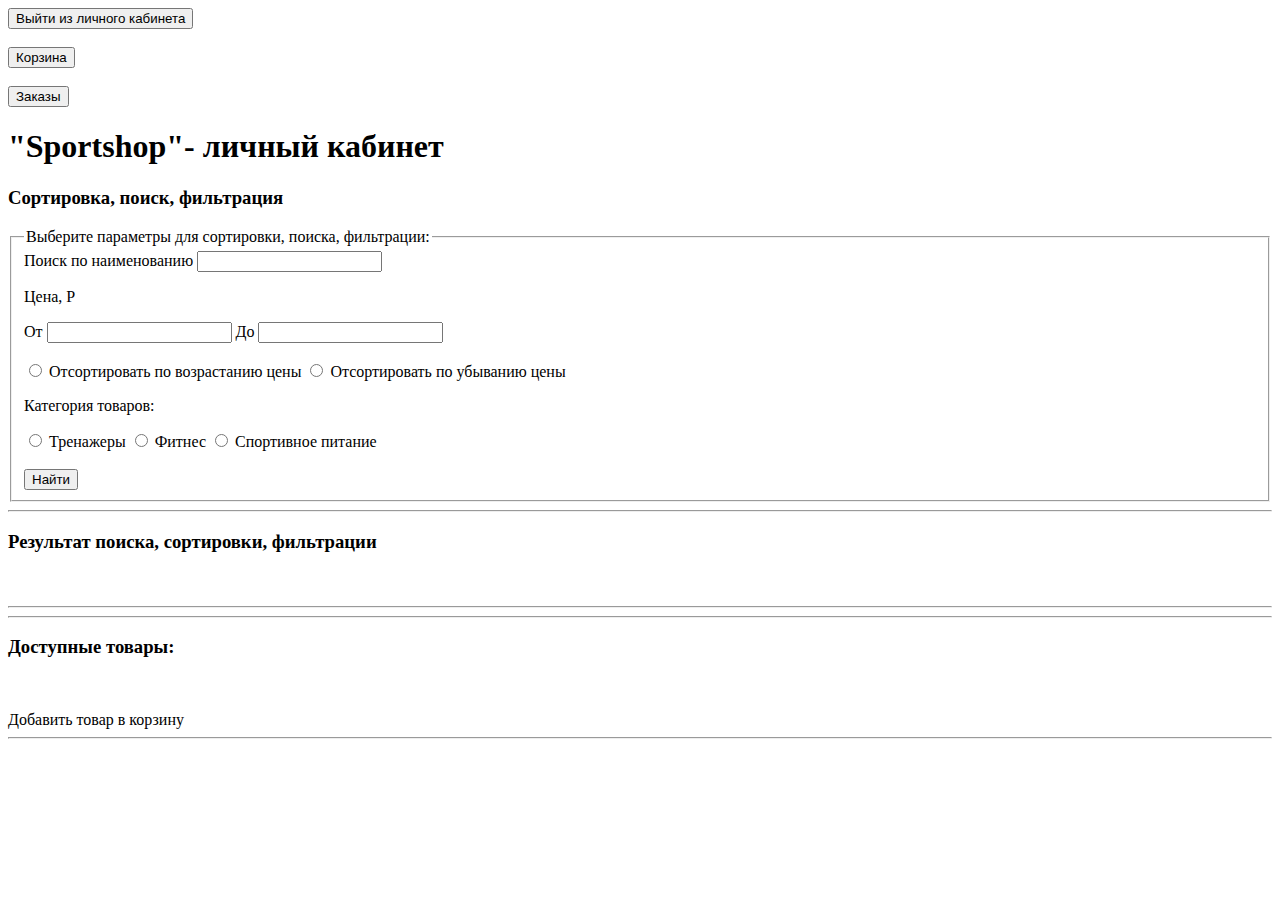
<file: Sportshop/target/classes/templates/user/index.html>
<!DOCTYPE html>
<html lang="en">
<head>
    <meta charset="UTF-8">
    <title>Главная страница</title>
    <link th:href="@{/css/index.css}" type="text/css" rel="stylesheet">
</head>
<body>
<form method="post" action="/logout">
    <input type="hidden" th:name="${_csrf.parameterName}" th:value="${_csrf.token}">
    <button type="submit">Выйти из личного кабинета</button>
</form>
<br>
<form method="get" th:action="@{/cart}">
    <button type="submit">Корзина</button>
</form>
<br>
<form method="get" th:action="@{/orders}">
    <input type="submit" value="Заказы">
</form>
<h1>"Sportshop"- личный кабинет</h1>
<h3>Cортировка, поиск, фильтрация</h3>
<form th:method="POST" th:action="@{/person account/product/search}">

    <fieldset>
        <legend>Выберите параметры для сортировки, поиска, фильтрации:</legend>
        <label for="search">Поиск по наименованию</label>
        <input type="text" id="search" name="search" th:value="*{value_search}">
        <br>
        <p>Цена, P</p>
        <label for="ot">От</label>
        <input type="text" name="ot" id="ot" th:value="*{value_price_ot}">
        <label for="do">До</label>
        <input type="text" name="do" id="do" th:value="*{value_price_do}">
        <br>
        <br>
        <div>
            <input type="radio" id="ascending_price" name="price" value="sorted_by_ascending_price">
            <label for="ascending_price">Отсортировать по возрастанию цены</label>
            <input type="radio" id="descending_price" name="price"
                   value="sorted_by_descending_price">
            <label for="descending_price">Отсортировать по убыванию цены</label>
            <p>Категория товаров: </p>
            <input type="radio" id="furniture" name="contract" value="furniture">
            <label for="furniture">Тренажеры</label>
            <input type="radio" id="appliances" name="contract" value="appliances">
            <label for="appliances">Фитнес</label>
            <input type="radio" id="clothes" name="contract" value="clothes">
            <label for="clothes">Спортивное питание</label>
            <br>
            <br>
            <input type="submit" value="Найти">
        </div>
    </fieldset>
</form>
<hr>
<h3>Результат поиска, cортировки, фильтрации</h3>
<div th:each="product : ${search_product}">
    <img th:src="'/img/' + ${product.imageList[0].getFileName()}" width="300px">
    <br>
    <a th:href="@{/product/info/{id}(id=${product.getId()})}" th:text="${product.getTitle()}"></a>
    <p th:text="'Цена: ' + ${product.getPrice()}"></p>
    <hr>
</div>
<hr>
<h3>Доступные товары: </h3>
<div th:each="product : ${products}">
    <img th:if="${!product.imageList.isEmpty()}" th:src="'/img/' + ${product.imageList[0].getFileName()}" width="300px">
    <br>
    <a th:href="@{/product/info/{id}(id=${product.getId()})}" th:text="${product.getTitle()}"></a>
    <p th:text="'Цена: ' + ${product.getPrice()}"></p>
    <a th:href="@{/cart/add/{id}(id=${product.getId()})}">Добавить товар в корзину</a>
    <hr>
</div>
</body>
</html>
</file>
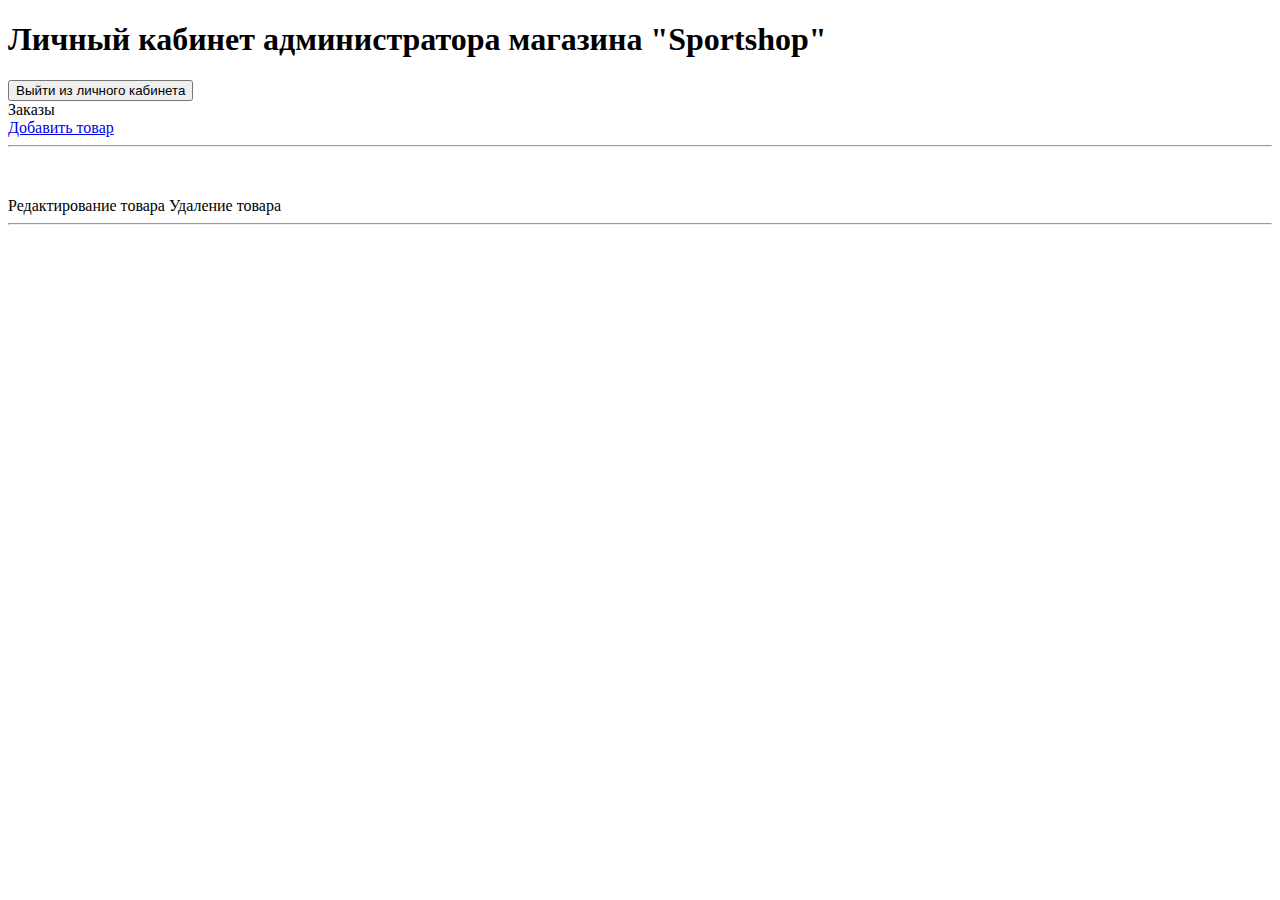
<file: Sportshop/target/classes/templates/admin.html>
<!DOCTYPE html>
<html lang="en">
<head>
    <meta charset="UTF-8">
    <title>Личный кабинет администратора</title>
    <link th:href="@{/css/index.css}" type="text/css" rel="stylesheet">
</head>
<body>
<h1>Личный кабинет администратора магазина "Sportshop"</h1>
<form method="post" action="/logout">
    <input type="hidden" th:name="${_csrf.parameterName}" th:value="${_csrf.token}">
    <button type="submit">Выйти из личного кабинета</button>
</form>
<a th:href="@{/admin/orders}">Заказы</a><br>
<a href="admin/product/add">Добавить товар</a>
<hr>
<div th:each="product : ${products}">
    <div class="name">
    <p th:text="'Наименование: ' + ${product.getTitle()}"></p>
        </div>
    <img th:src="'/img/' + ${product.imageList[0].getFileName()}" width="300px">
    <p th:text="'Описание: ' + ${product.getDescription()}"></p>
    <p th:text="'Цена: ' + ${product.getPrice()}"></p>
    <p th:text="'Cклад: ' + ${product.getWarehouse()}"></p>
    <p th:text="'Продавец: ' + ${product.getSeller()}"></p>
    <p th:text="'Категория: ' + ${product.getCategory().getName()}"></p>
    <a th:href="@{/admin/product/edit/{id}(id=${product.getId()})}">Редактирование товара</a>
    <a th:href="@{/admin/product/delete/{id}(id=${product.getId()})}">Удаление товара</a>
    <hr>
</div>
</body>
</html>
</file>
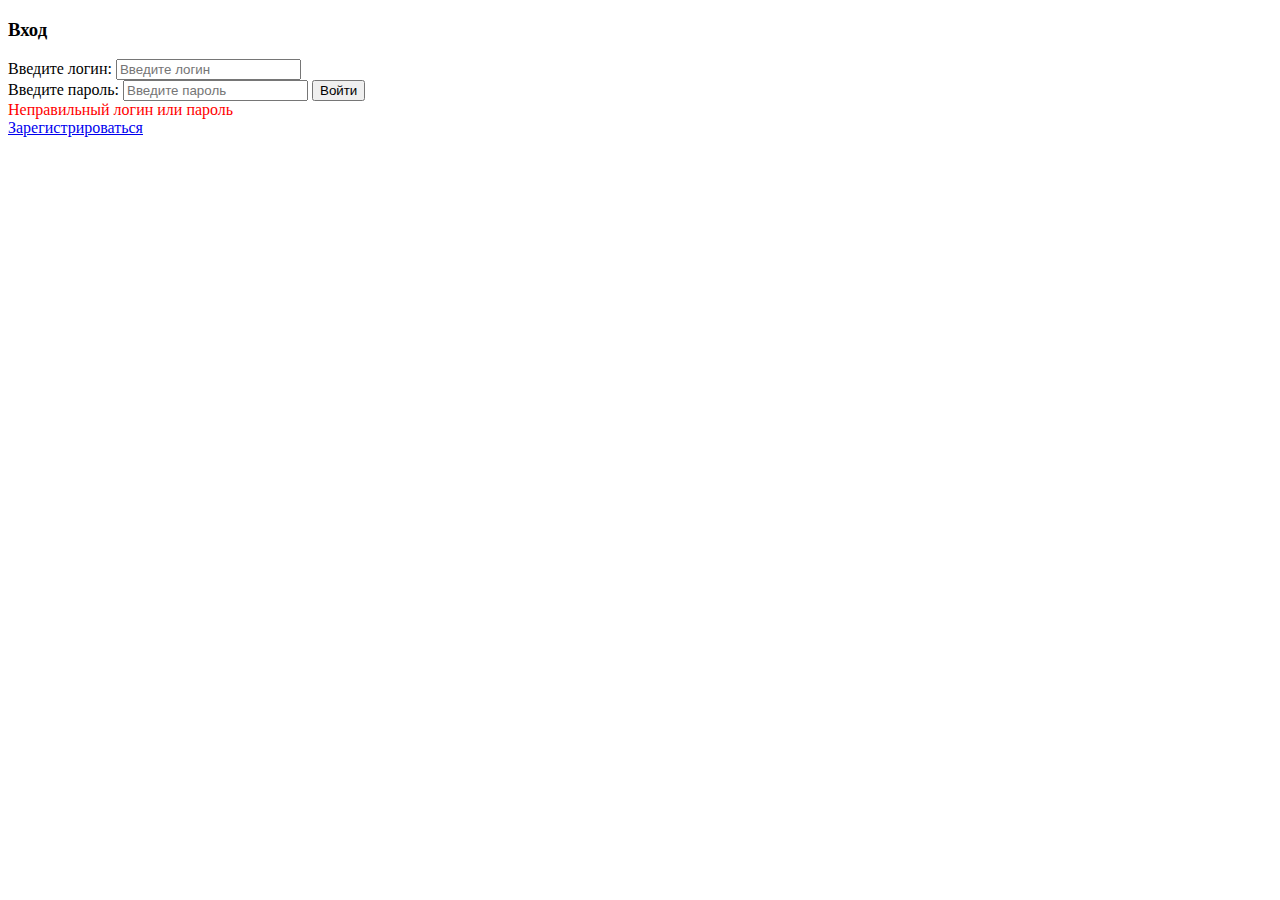
<file: Sportshop/target/classes/templates/authentication.html>
<!DOCTYPE html>
<html lang="en">
<head>
    <meta charset="UTF-8">
    <title>Аутентификация</title>
    <link th:href="@{/css/index.css}" type="text/css" rel="stylesheet">
</head>
<body>
<h3>Вход</h3>
<form method="post" action="/process_login">
    <input type="hidden" th:name="${_csrf.parameterName}" th:value="${_csrf.token}">
    <label for="username">Введите логин: </label>
    <input type="text" placeholder="Введите логин" name="username" id="username">
    <br>
    <label for="password">Введите пароль: </label>
    <input type="password" placeholder="Введите пароль" name="password" id="password">
    <input type="submit" value="Войти">
</form>
<div th:if="${param.error}" style="color: red">
    Неправильный логин или пароль
</div>
<a href="/registration">Зарегистрироваться</a>
</body>
</html>
</file>
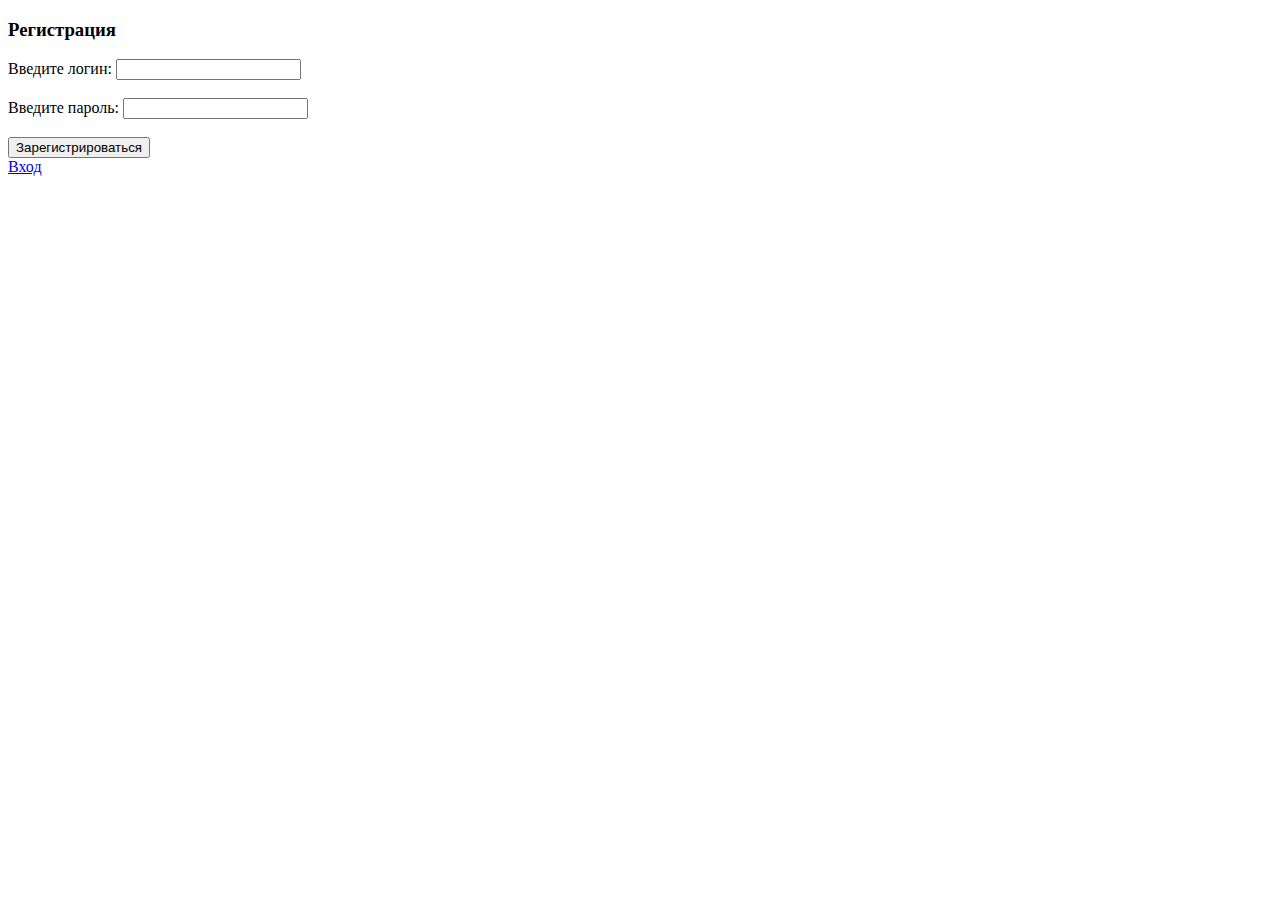
<file: Sportshop/target/classes/templates/registration.html>
<!DOCTYPE html>
<html lang="en">
<head>
    <meta charset="UTF-8">
    <title>Регистрация</title>
    <link th:href="@{/css/index.css}" type="text/css" rel="stylesheet">
</head>
<body>
<h3>Регистрация</h3>
<form method="post" th:actioin="@{/registration}" th:object="${person}">
    <input type="hidden" th:name="${_csrf.parameterName}" th:value="${_csrf.token}">
    <label for="login">Введите логин: </label>
    <input type="text" th:field="*{login}" id="login">
    <div style="color: red" th:if="${#fields.hasErrors('login')}" th:errors="*{login}"></div>
    <br>
    <label for="password">Введите пароль: </label>
    <input type="password" th:field="*{password}" id="password">
    <div style="color: red" th:if="${#fields.hasErrors('password')}" th:errors="*{password}"></div>
    <br>
    <input type="submit" value="Зарегистрироваться">
</form>
<a href="/authentication">Вход</a>
</body>
</html>
</file>
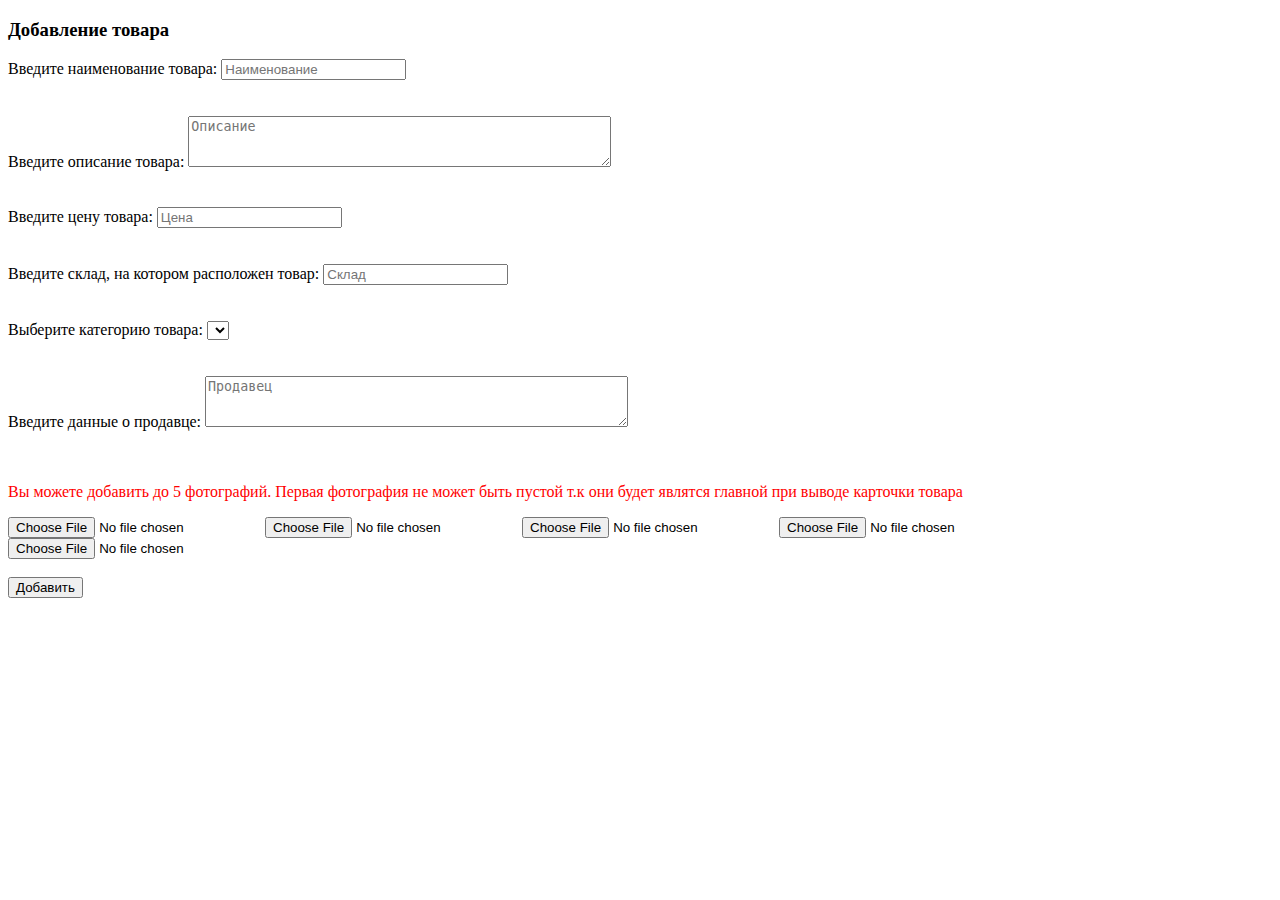
<file: Sportshop/target/classes/templates/product/addProduct.html>
<!DOCTYPE html>
<html lang="en">
<head>
    <meta charset="UTF-8">
    <title>Добавление товара</title>
    <link th:href="@{/css/index.css}" type="text/css" rel="stylesheet">
</head>
<body>
<h3>Добавление товара</h3>
<form th:method="POST" th:action="@{/admin/product/add}" th:object="${product}" enctype="multipart/form-data">
    <label for="title">Введите наименование товара: </label>
    <input type="text" th:field="*{title}" placeholder="Наименование" id="title">
    <div style="color: red" th:if="${#fields.hasErrors('title')}" th:errors="*{title}"></div>
    <br>
    <br>
    <label for="description">Введите описание товара: </label>
    <textarea rows="3" cols="50" th:field="*{description}" placeholder="Описание" id="description"></textarea>
    <div style="color: red" th:if="${#fields.hasErrors('description')}" th:errors="*{description}"></div>
    <br>
    <br>
    <label for="price">Введите цену товара: </label>
    <input type="number" th:field="*{price}" min="1" step="0.00" placeholder="Цена" id="price">
    <div style="color: red" th:if="${#fields.hasErrors('price')}" th:errors="*{price}"></div>
    <br>
    <br>
    <label for="warehouse">Введите cклад, на котором расположен товар: </label>
    <input type="text" th:field="*{warehouse}" placeholder="Cклад" id="warehouse">
    <div style="color: red" th:if="${#fields.hasErrors('warehouse')}" th:errors="*{warehouse}"></div>
    <br>
    <br>
    <label for="category">Выберите категорию товара: </label>
    <select name="category" th:field="*{category}" id="category">
        <div th:each="element : ${category}">
            <option th:text="${element.getName()}" th:value="${element.getId()}">
        </div>
    </select>
    <div style="color: red" th:if="${#fields.hasErrors('category')}" th:errors="*{category}"></div>
    <br>
    <br>
    <label for="seller">Введите данные о продавце: </label>
    <textarea rows="3" cols="50" th:field="*{seller}" placeholder="Продавец" id="seller"></textarea>
    <div style="color: red" th:if="${#fields.hasErrors('seller')}" th:errors="*{seller}"></div>
    <br>
    <br>
    <p style="color: red">Вы можете добавить до 5 фотографий. Первая фотография не может быть пустой т.к они будет являтся главной при выводе карточки товара</p>
    <input type="file" name="file_one">
    <input type="file" name="file_two">
    <input type="file" name="file_three">
    <input type="file" name="file_four">
    <input type="file" name="file_five">
    <br>
    <br>
    <input type="submit" value="Добавить">
</form>
</body>
</html>
</file>
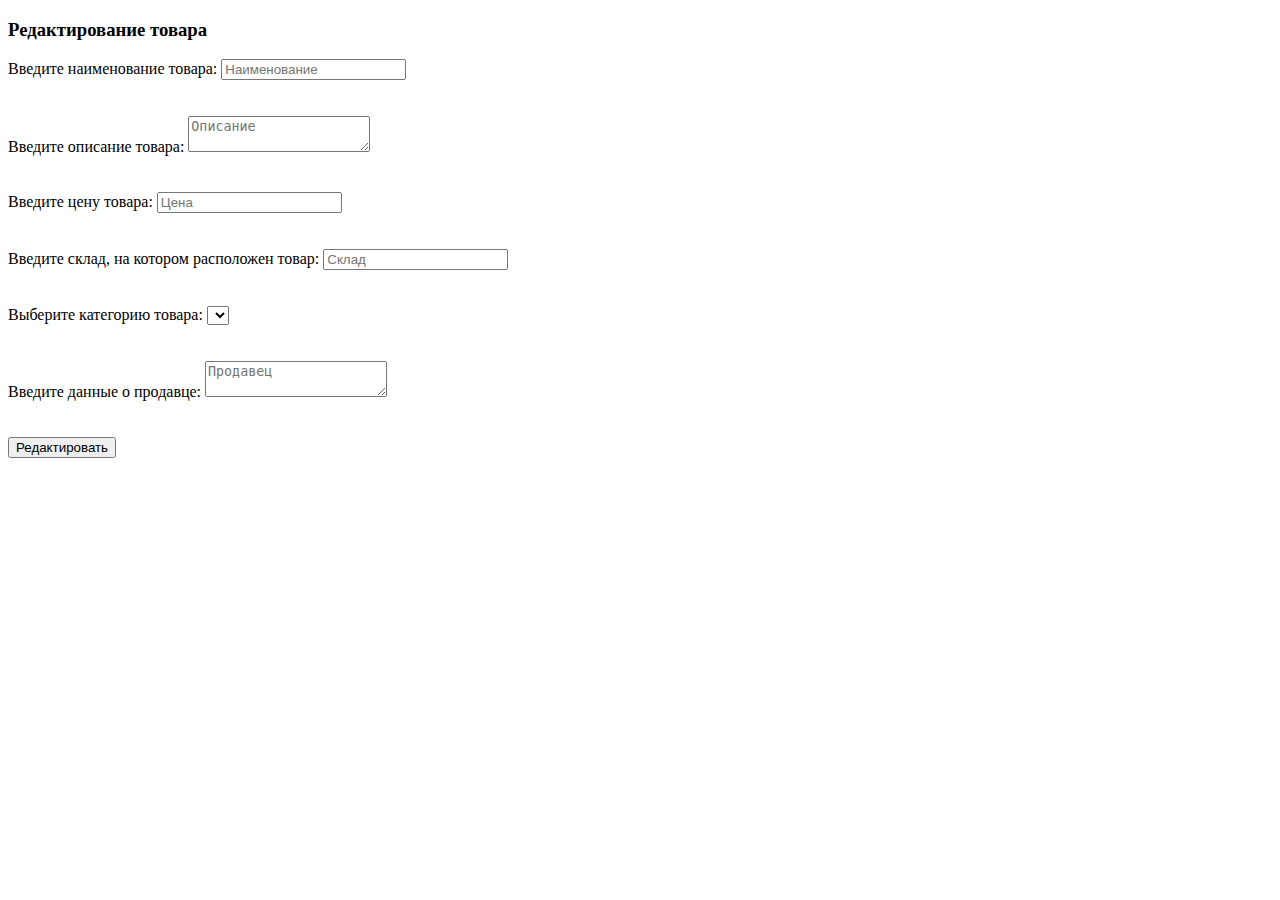
<file: Sportshop/target/classes/templates/product/editProduct.html>
<!DOCTYPE html>
<html lang="en">
<head>
    <meta charset="UTF-8">
    <title>Редактирование товара</title>
    <link th:href="@{/css/index.css}" type="text/css" rel="stylesheet">
</head>
<body>
<h3>Редактирование товара</h3>
<form th:method="POST" th:action="@{/admin/product/edit/{id}(id=${product.getId()})}" th:object="${product}" enctype="multipart/form-data">
    <label for="title">Введите наименование товара: </label>
    <input type="text" th:field="*{title}" placeholder="Наименование" id="title">
    <div style="color: red" th:if="${#fields.hasErrors('title')}" th:errors="*{title}"></div>
    <br>
    <br>
    <label for="description">Введите описание товара: </label>
    <textarea th:field="*{description}" placeholder="Описание" id="description"></textarea>
    <div style="color: red" th:if="${#fields.hasErrors('description')}" th:errors="*{description}"></div>
    <br>
    <br>
    <label for="price">Введите цену товара: </label>
    <input type="number" th:field="*{price}" min="1" step="0.00" placeholder="Цена" id="price">
    <div style="color: red" th:if="${#fields.hasErrors('price')}" th:errors="*{price}"></div>
    <br>
    <br>
    <label for="warehouse">Введите cклад, на котором расположен товар: </label>
    <input type="text" th:field="*{warehouse}" placeholder="Cклад" id="warehouse">
    <div style="color: red" th:if="${#fields.hasErrors('warehouse')}" th:errors="*{warehouse}"></div>
    <br>
    <br>
    <label for="category">Выберите категорию товара: </label>
    <select name="category" th:field="*{category}" id="category">
        <div th:each="element : ${category}">
            <option th:text="${element.getName()}" th:value="${element.getId()}">
        </div>
    </select>
    <div style="color: red" th:if="${#fields.hasErrors('category')}" th:errors="*{category}"></div>
    <br>
    <br>
    <label for="seller">Введите данные о продавце: </label>
    <textarea th:field="*{seller}" placeholder="Продавец" id="seller"></textarea>
    <div style="color: red" th:if="${#fields.hasErrors('seller')}" th:errors="*{seller}"></div>
    <br>
    <br>
    <input type="submit" value="Редактировать">
</form>
</body>
</html>
</file>
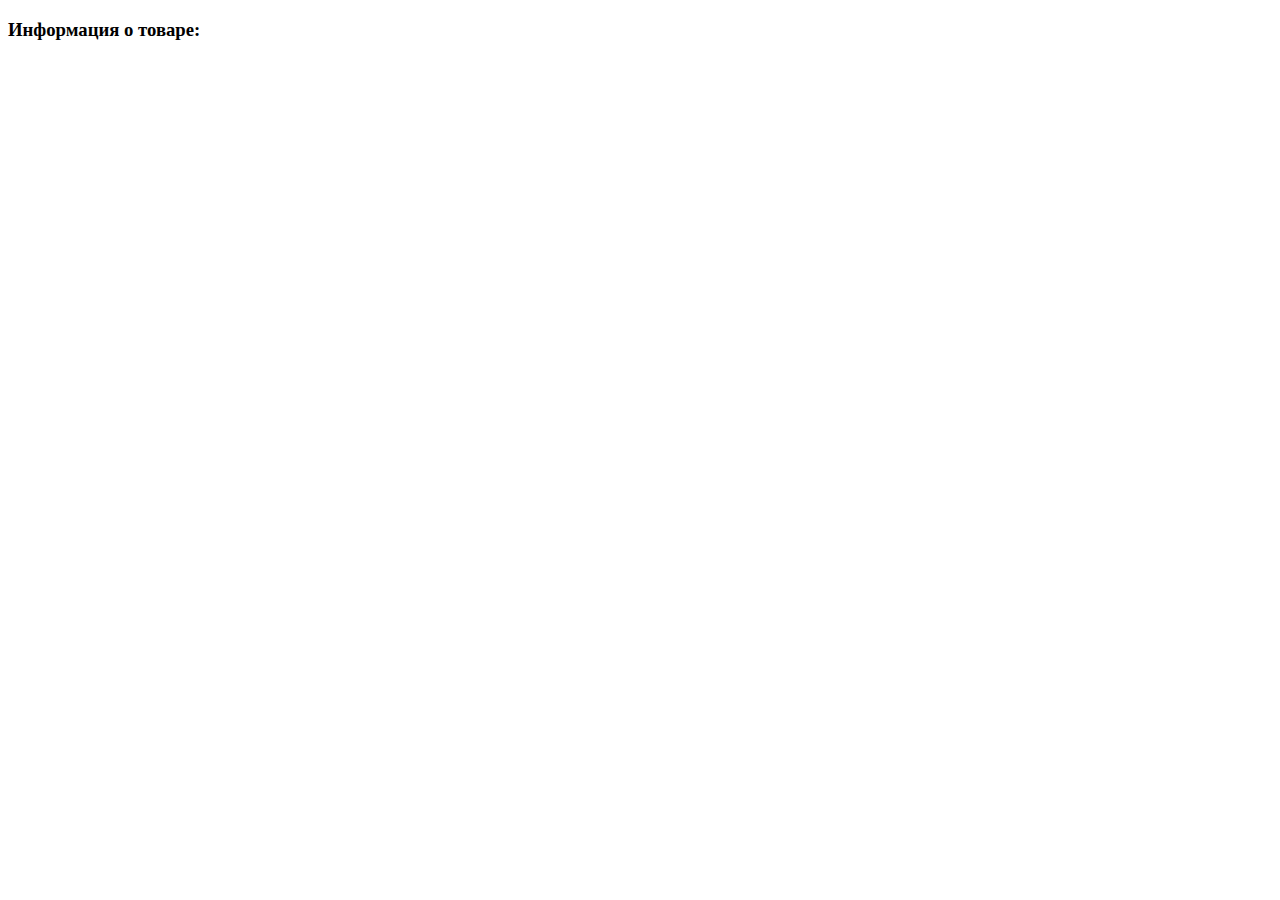
<file: Sportshop/target/classes/templates/product/infoProduct.html>
<!DOCTYPE html>
<html lang="en">
<head>
    <meta charset="UTF-8">
    <title>Информация о товаре</title>
    <link th:href="@{/css/index.css}" type="text/css" rel="stylesheet">
</head>
<body>
<h3>Информация о товаре: </h3>
<div class="name">
<p th:text="'Наименование: ' + ${product.getTitle()}"></p>
</div>
<p th:text="'Описание: ' + ${product.getDescription()}"></p>
<p th:text="'Цена: ' + ${product.getPrice()}"></p>
<p th:text="'Cклад: ' + ${product.getWarehouse()}"></p>
<p th:text="'Продавец: ' + ${product.getSeller()}"></p>
<p th:text="'Категория: ' + ${product.getCategory().getName()}"></p>
<div th:each="img : ${product.getImageList()}">
    <img th:src="'/img/' + ${img.getFileName()}" width="500px">
</div>
</body>
</html>
</file>
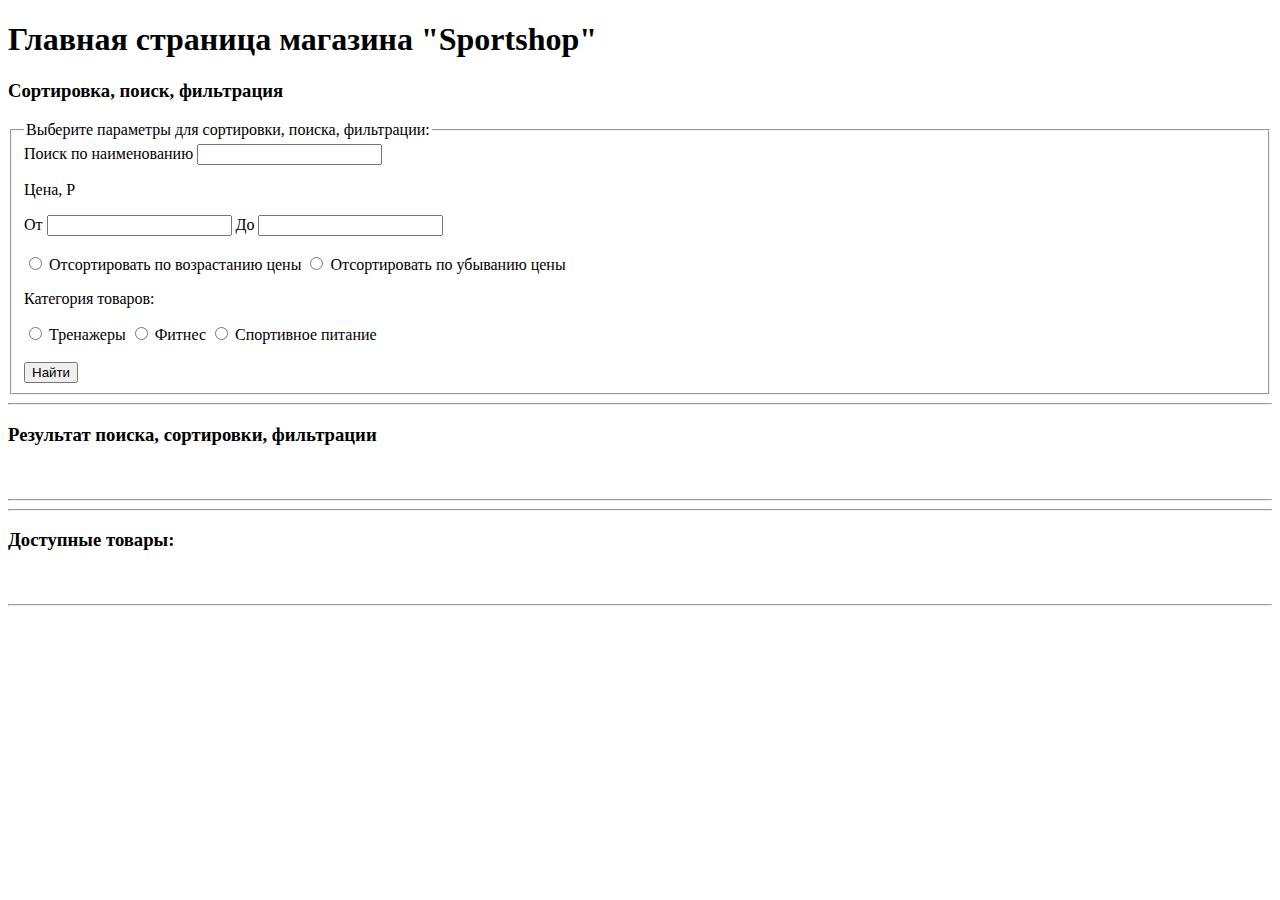
<file: Sportshop/target/classes/templates/product/product.html>
<!DOCTYPE html>
<html lang="en">
<head>
    <meta charset="UTF-8">
    <title>Cписок товаров</title>
    <link th:href="@{/css/index.css}" type="text/css" rel="stylesheet">
</head>
<body>
<h1>Главная страница магазина "Sportshop"</h1>
<h3>Cортировка, поиск, фильтрация</h3>
<form th:method="POST" th:action="@{/product/search}">
    <fieldset>
        <legend>Выберите параметры для сортировки, поиска, фильтрации:</legend>
        <label for="search">Поиск по наименованию</label>
        <input type="text" id="search" name="search" th:value="*{value_search}">
        <br>
        <p>Цена, P</p>
        <label for="ot">От</label>
        <input type="text" name="ot" id="ot" th:value="*{value_price_ot}">
        <label for="do">До</label>
        <input type="text" name="do" id="do" th:value="*{value_price_do}">
        <br>
        <br>
        <div>
            <input type="radio" id="ascending_price" name="price" value="sorted_by_ascending_price">
            <label for="ascending_price">Отсортировать по возрастанию цены</label>
            <input type="radio" id="descending_price" name="price"
                   value="sorted_by_descending_price">
            <label for="descending_price">Отсортировать по убыванию цены</label>
            <p>Категория товаров: </p>
            <input type="radio" id="furniture" name="contract" value="furniture">
            <label for="furniture">Тренажеры</label>
            <input type="radio" id="appliances" name="contract" value="appliances">
            <label for="appliances">Фитнес</label>
            <input type="radio" id="clothes" name="contract" value="clothes">
            <label for="clothes">Спортивное питание</label>
            <br>
            <br>
            <input type="submit" value="Найти">
        </div>
    </fieldset>
</form>
<hr>
<h3>Результат поиска, cортировки, фильтрации</h3>
<div th:each="product : ${search_product}">
    <img th:src="'/img/' + ${product.imageList[0].getFileName()}" width="300px">
    <br>
    <a th:href="@{/product/info/{id}(id=${product.getId()})}" th:text="${product.getTitle()}"></a>
    <p th:text="'Цена: ' + ${product.getPrice()}"></p>
    <hr>
</div>
<hr>
<h3>Доступные товары: </h3>
<div th:each="product : ${products}">
    <img th:src="'/img/' + ${product.imageList[0].getFileName()}" width="300px">
    <br>
    <a th:href="@{/product/info/{id}(id=${product.getId()})}" th:text="${product.getTitle()}"></a>
        <p th:text="'Цена: ' + ${product.getPrice()}"></p>
        <hr>
</div>
</body>
</html>
</file>
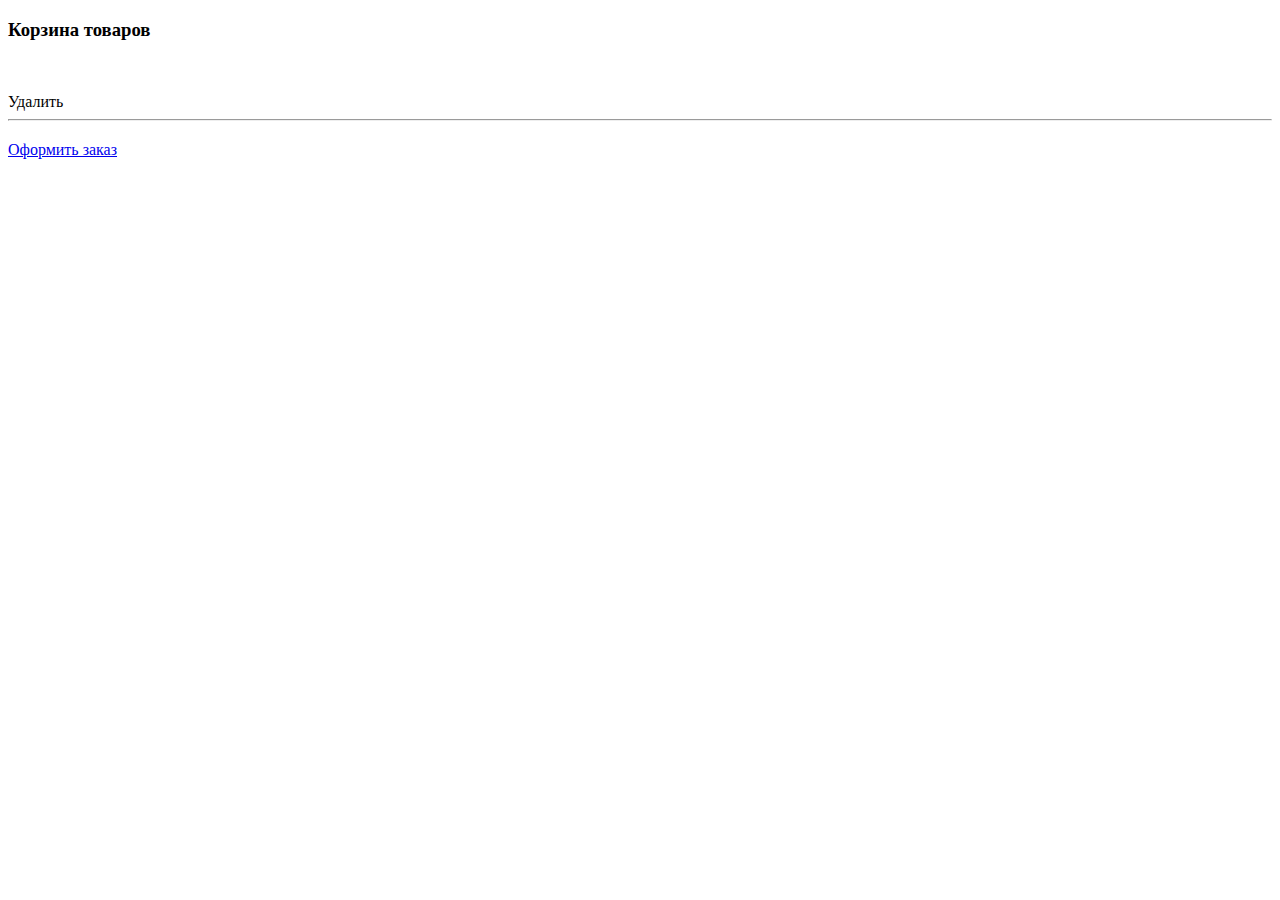
<file: Sportshop/target/classes/templates/user/cart.html>
<!DOCTYPE html>
<html lang="en">
<head>
    <meta charset="UTF-8">
    <title>Корзина</title>
    <link th:href="@{/css/index.css}" type="text/css" rel="stylesheet">
</head>
<body>
<h3>Корзина товаров</h3>
<div th:each="product : ${cart_product}">
    <img th:if="${!product.imageList.isEmpty()}" th:src="'/img/' + ${product.imageList[0].getFileName()}" width="300px">
    <br>
    <a th:href="@{/product/info/{id}(id=${product.getId()})}" th:text="${product.getTitle()}"></a>
    <p th:text="'Цена: ' + ${product.getPrice()}"></p>
    <a th:href="@{/cart/delete/{id}(id=${product.getId()})}">Удалить</a>
    <hr>
</div>
<h2 th:text="'Итоговая цена: ' + ${price}"></h2>
<a href="/order/create">Оформить заказ</a>
</body>
</html>
</file>
